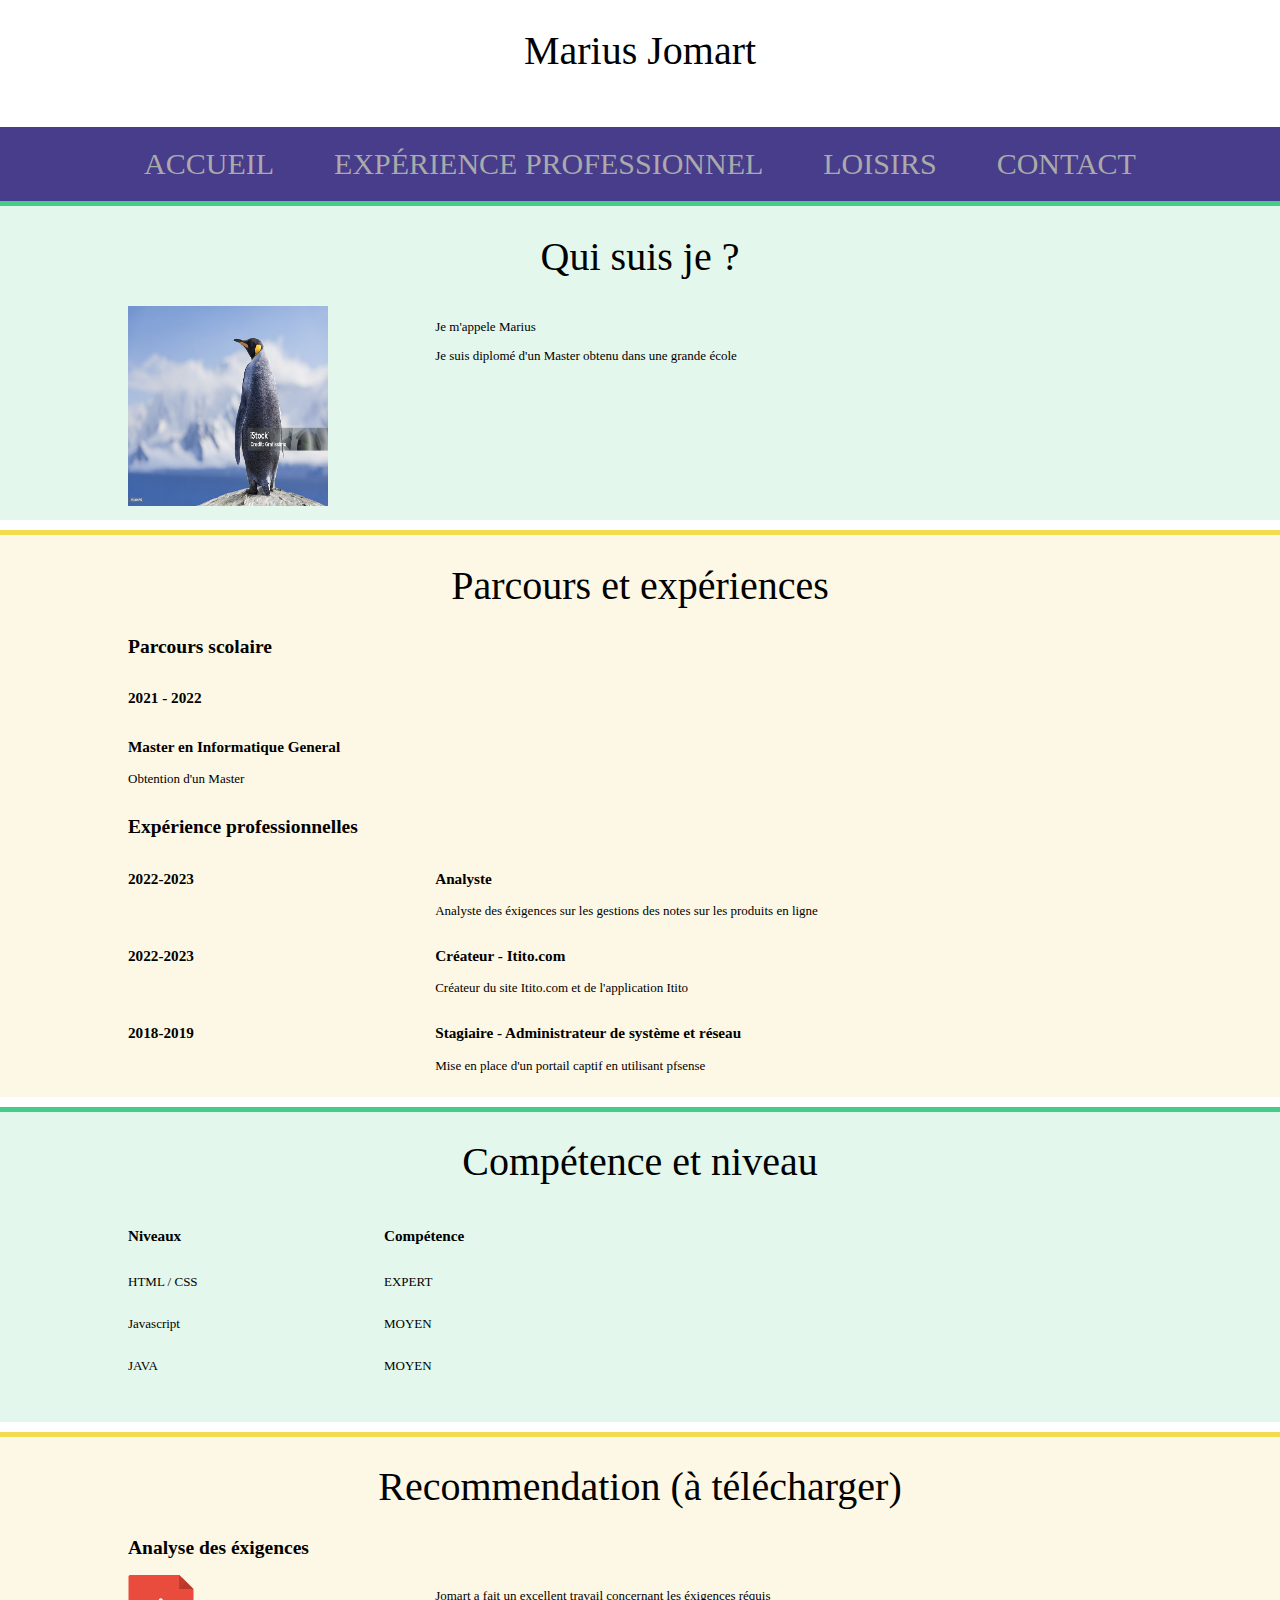
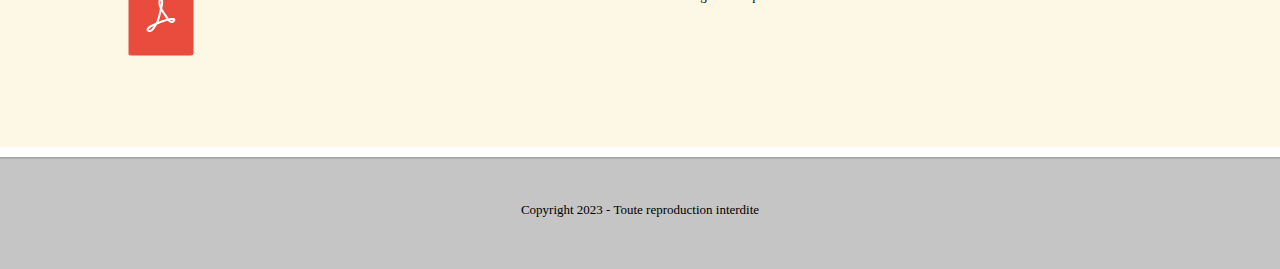
<file: index.html>
<!Doctype html>
<html lang="fr-FR">
    <head>
        <title> Mon cv </title>
        <meta charset="utf-8">
        <meta name="viewport" content="width=device-width, initial-scale=1.0">
        <link rel="stylesheet" href="moncv.css">
    </head>
    <body>
        <header>
            <h1> Marius Jomart</h1>
        </header>
        <nav>
            <div class="table">
            <ul>
                <li class="menu-ind"> 
                    <a href="index.html"> Accueil</a>
                </li>
                <li class="menu-exp">
                    <a href="experience-pro.html"> Expérience professionnel</a>
                </li>
                <li class="menu-hob">
                    <a href="hobby.html"> Loisirs</a>
                </li>
                <li class="menu-contact">
                    <a href="contact.html"> Contact </a>
                </li>
                
            </ul>
            </div>
        </nav>

        <article>
            <section class="presentation">
                <div class="sec">
                    <h1>Qui suis je ?</h1>
                    <div class="left">
                        <img src="images/1.jpg" alt="Ma photo" width="200px" height="200px">
                    </div>
                    <div class="right">
                        <p>Je m'appele Marius </p>
                        <p>Je suis diplomé d'un Master obtenu dans une grande école</p>
                    </div>
                </div>
            </section>
            <section class="parcours">
                <h1>Parcours et expériences</h1>
                <div class="sec">
                    <h2>Parcours scolaire</h2>
                    
                    <div class="exp">
                        <div class="left">
                            <h3>2021 - 2022</h3>
                            <div class="right">
                                <h3>Master en Informatique General</h3>
                                <p>Obtention d'un Master</p>
                            </div>
                        </div>
                    </div>
                    <h2>Expérience professionnelles</h2>
                    <div class="exp">
                        <div class="left">
                            <h3>2022-2023</h3>
                        </div>
                        <div class="right">
                            <h3>Analyste </h3>
                            <p>Analyste des éxigences sur les gestions des notes sur les produits en ligne</p>
                        </div>
                    </div>
                    <div class="exp">
                        <div class="left">
                            <h3>2022-2023</h3>
                        </div>
                        <div class="right">
                            <h3>Créateur - Itito.com</h3>
                            <p>Créateur du site Itito.com et de l'application Itito</p>
                        </div>
                    </div>
                    <div class="exp">
                        <div class="left">
                            <h3>2018-2019</h3>
                        </div>
                        <div class="right">
                            <h3>Stagiaire - Administrateur de système et réseau</h3>
                            <p>Mise en place d'un portail captif en utilisant pfsense</p>
                        </div>
                    </div>
                   
                    
                </div>

            </section>
            <section class="competences">
                <h1>Compétence et niveau</h1>
                <div class="sec">
                    <div class="cleft">
                        <div class="sous">
                            <div class="sousright"><h3>Niveaux</h3></div>
                            <div class="sousleft"><h3>Compétence</h3></div>
                        </div>
                        <div class="sous">
                            <div class="sousleft"><p>HTML / CSS</p></div>
                            <div class="sousright"><p>EXPERT</p></div>
                        </div>
                        <div class="sous">
                            <div class="sousleft"><p>Javascript</p></div>
                            <div class="sousright"><p>MOYEN</p></div>
                        </div>
                        <div class="sous">
                        </div>
                            <div class="sousleft"><p>JAVA</p></div>
                            <div class="sousright"><p>MOYEN</p></div>
                        </div>
                    </div>
                </div>
            </section>
            <section class="recommendation">
                <h1>Recommendation (à télécharger)</h1>
                <div class="sec">
                    <div class="reco">
                        <h2>Analyse des éxigences</h2>
                        <div class="left">
                            <a href="cahier-des-charges-gestion-de-note_1112_37.pdf" target="_blank" > 
                                <img src="images/pdf-icon.png"> </a>
                        </div>
                        <div class="right">
                            <p>Jomart a fait un excellent travail concernant les éxigences réquis </p>
                    </div>
                </div>
            </section>
        </article>

        <footer>
            <p>
             Copyright 2023 - Toute reproduction interdite 
            </p>
        </footer>
    </body>
</html>
</file>
<file: moncv.css>
body {
    font-family: 'Century Gothic', Calibri, serif;
    font-size: 13px;
    margin: 0px;
    padding: 0px;
}

h1{
    font-size: 40px;
    font-weight: normal;
    text-align: center;
}

header{
    height: 100px;
}

footer{
    height: 80px;
    padding-top: 30px;
    text-align: center;
    background-color: #c5c5c5;
    border-top: 2px solid #AAA;
}

nav ul{
    margin: 0px;
    padding: 0px;
}
nav{background-color: darkslateblue;}

nav li{
    list-style-type: none;
    float: left;
}

nav a{
    display: inline-block;
    text-decoration: none;
    padding: 20px 30px;
    color: #AAA;
    text-transform: uppercase;
    font-size: 30px;
}
.table{
    display: table;
    margin: auto;
}

.menu-ind:hover, .presentation{
    border-top: 5px solid #4c8;
    background-color: rgba(64, 200, 130, 0.15);
}

.menu-exp:hover, .parcours{
    border-top: 5px solid #f1dc4f;
    background-color: rgba(241, 211, 79, 0.15);
}

.menu-hob:hover, .competences{
    border-top: 5px solid #4c8;
    background-color: rgba(64, 200, 130, 0.15);
}

.menu-contact:hover, .recommendation{
    border-top: 5px solid #f1dc4f;
    background-color: rgba(241, 211, 79, 0.15)
}

nav li :hover a{
    padding: 15px 30px 20px 30px;
}

footer p {
    color: black;
}

section{
    width: 100%;
    min-height: 300px;
    padding-bottom: 10px;
    margin-bottom: 10px;
}

.sec{
    margin: 0px 10%;
}

.left{
    float: left;
    width: 30%;
}

.right{
    float: left;
    width: 70%;
}

.cleft, .cright, .sousleft, .sousright{
    width: 50%;
    float: left;
}

.sec::after, .exp::after, .eco::after {
    content: "";
    display: table;
    clear: both;
}





@media screen and(max-width:780px) {
    header{
        height: 50px;
    }
    h1{
        font-size: 28px;
        margin: 20px 0px 0px 0px;
    }
    nav li a {
        font-size: 12px;
        padding: 10px;
        }
    nav li:hover a{
        padding: 5px 10px 10px 10px;
    }
}
</file>
